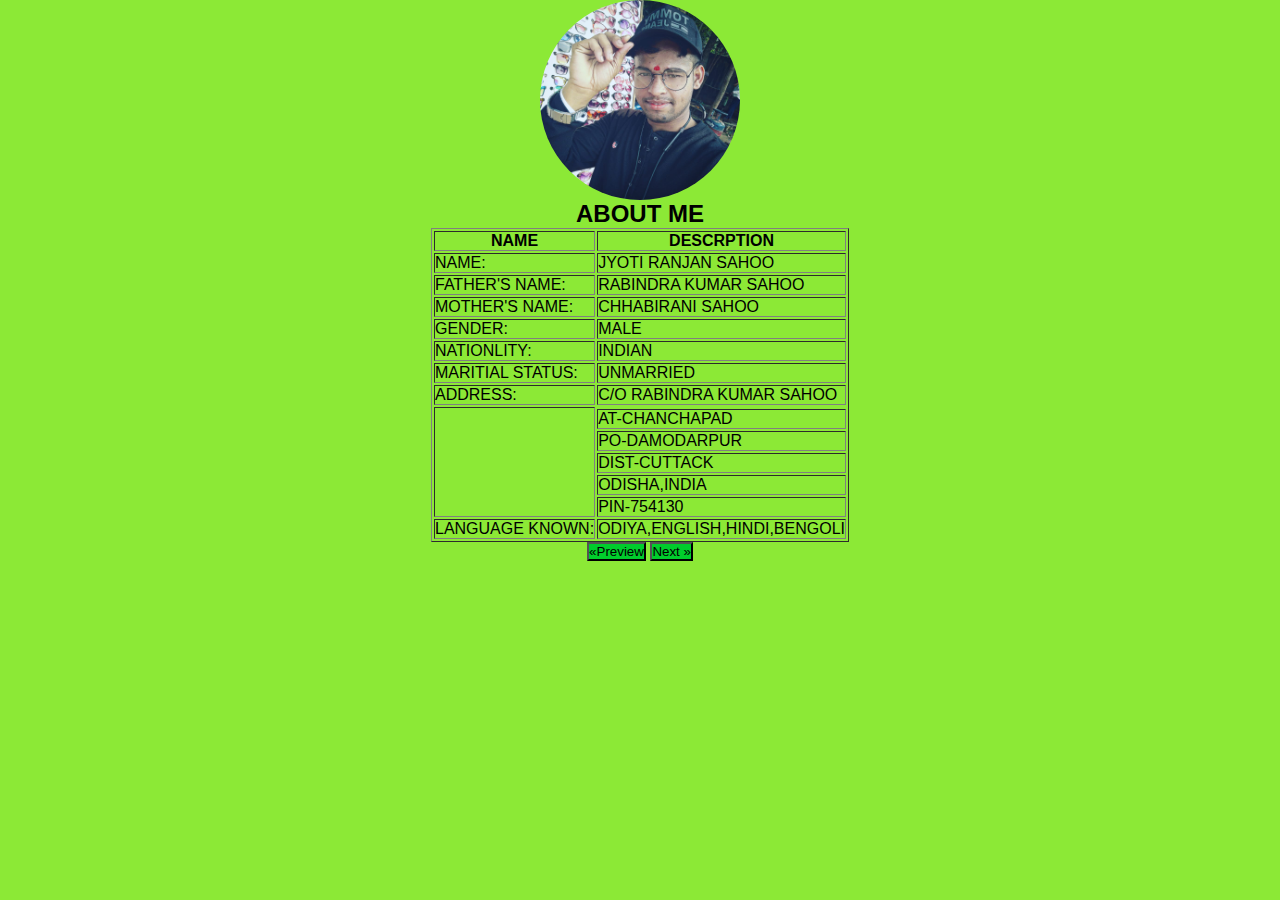
<file: aboutj.html>
<!DOCTYPE html>
<html>
<head>
    <link rel>
    <title>jyoti ranjan sahoo</title>
    <link rel="stylesheet" href="style1.css"/>
</head>
<body class="bg">

   <center> <img src="Akash.jpeg"height="200"width="200"class="c"/></center>
    <center><h2>About me</h2></center>
    
   <center>
    <div class="container">
      <table border="1 px solid black">
        <thead>
          <tr>
            <th>Name</th>
          <th>Descrption</th>
          </tr>
        </thead>
        <tbody >
          <tr><td>Name:</td><td>Jyoti Ranjan Sahoo</td></tr>
          <tr><td>Father's Name:</td><td>Rabindra kumar Sahoo</td></tr>
          <tr><td>Mother's Name:</td><td>Chhabirani Sahoo</td></tr>
          <tr><td>Gender:</td><td>Male</td></tr>
          <tr><td>Nationlity:</td><td>Indian</td></tr>
          <tr><td>Maritial Status:</td><td>unmarried</td></tr>
        <tr><td>Address:</td> <td>c/o Rabindra kumar sahoo</td></tr>
       
        <tr><th rowspan="6"></th>
        
      <tr><td>At-Chanchapad</td></tr>
   <tr> <td>po-Damodarpur</td></tr>
  <tr><td>Dist-Cuttack</td></tr>
       <tr><td>Odisha,india</td></tr>
     <tr> <td>Pin-754130</td></tr>
     <tr><td>Language Known:</td><td>Odiya,english,Hindi,Bengoli</td></tr></table>
  </div> 
  <div class="ty">
    <a href="index.html" class="c1"><button style="background-color: rgb(0, 205, 44);">&laquo;Preview</button></a>
  <a href="academi.html" class="c1" ><button style="background-color:rgb(0, 205, 44) ;">Next &raquo;</button></a>
  </div>


</body>

</html>
</file>
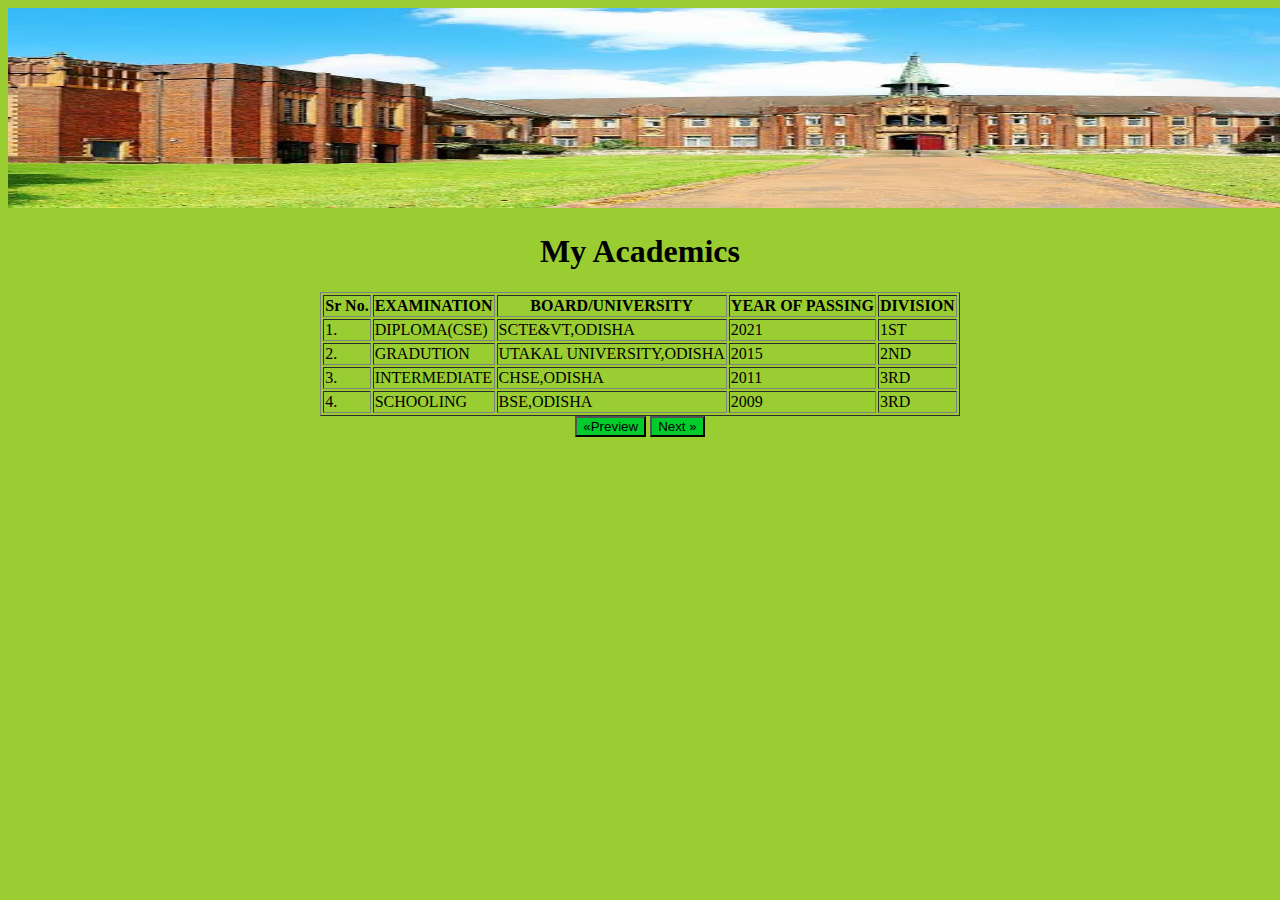
<file: academi.html>
<!DOCTYPE html>
<html lang="en">
<head>
    <meta charset="UTF-8">
    <meta http-equiv="X-UA-Compatible" content="IE=edge">
    <meta name="viewport" content="width=device-width, initial-scale=1.0">
    <title>Document</title>
</head>
<body bgcolor="yellowgreen">
    <img src="aca.jpeg"height="200"width="1700"class="e1"/><br>
    <div class="ecademi"><center><h1>My Academics</h1></center>
       <center><table border="1 px solid black">
          <thead>
            <tr>
              <th>Sr No.</th>
              <th>EXAMINATION</th>
            <th>BOARD/UNIVERSITY</th>
            <th>YEAR OF PASSING</th>
            <th>DIVISION</th>
            </tr>
          </thead>
          <tbody>
            <tr><td>1.</td><td>DIPLOMA(CSE)</td><td>SCTE&VT,ODISHA</td><td>2021</td><td>1ST</td></tr>
            <tr><td>2.</td><td>GRADUTION</td><td>UTAKAL UNIVERSITY,ODISHA</td><td>2015</td><td>2ND</td></tr>
            <tr><td>3.</td><td>INTERMEDIATE</td><td>CHSE,ODISHA</td><td>2011</td><td>3RD</td></tr>
            <tr><td>4.</td><td>SCHOOLING</td><td>BSE,ODISHA</td><td>2009</td><td>3RD</td></tr></tbody></table>
          </center><center> <a href="aboutj.html" class="c1"><button style="background-color: rgb(0, 205, 44);">&laquo;Preview</button></a>
            <a href="myprofile.html" class="c1" ><button style="background-color: rgb(0, 205, 44);">Next &raquo;</button></a></center>
           
            </div>
           
            

</body>
</html>
</file>
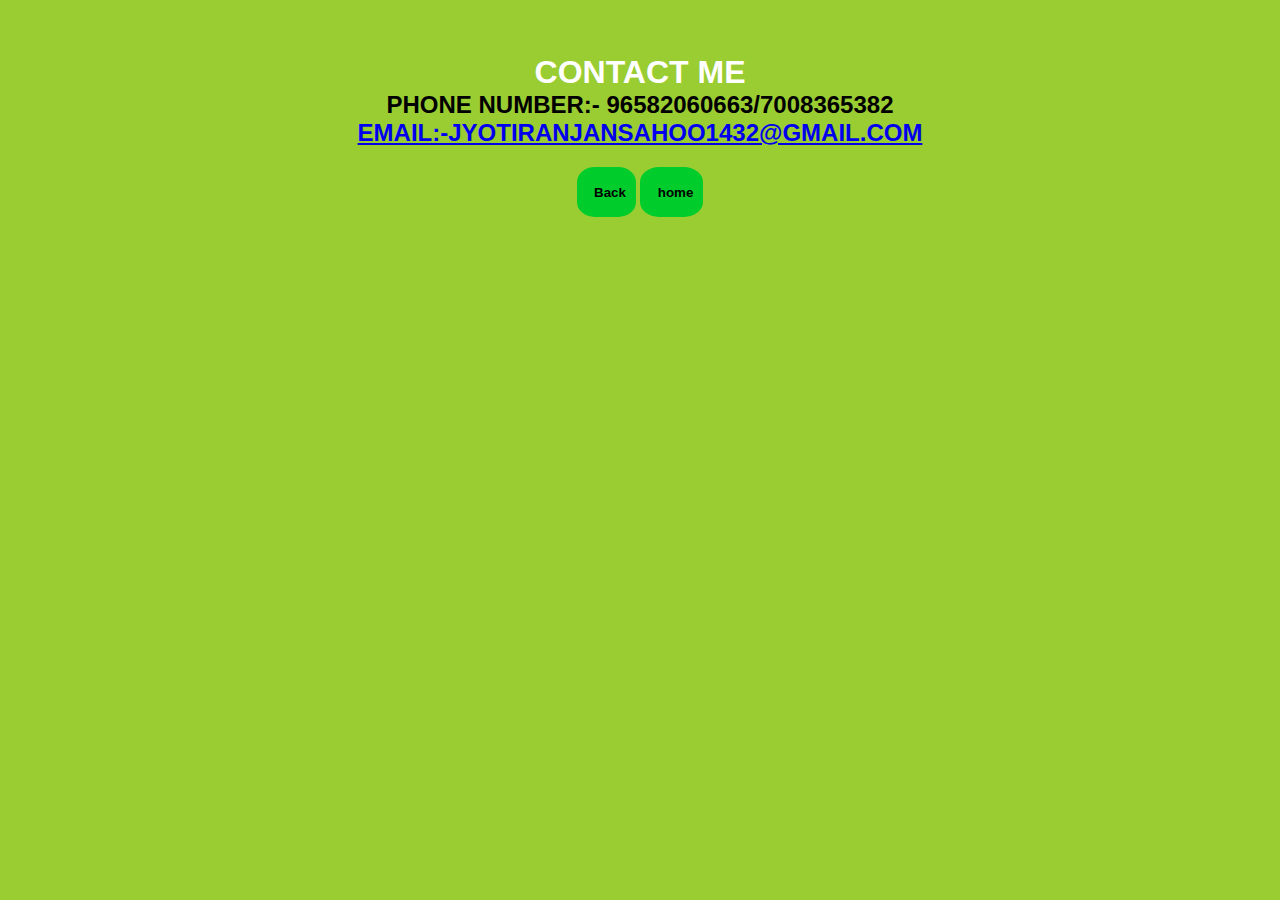
<file: contact.html>
<!DOCTYPE html>
<html lang="en">
<head>
    <meta charset="UTF-8">
    <meta http-equiv="X-UA-Compatible" content="IE=edge">
    <meta name="viewport" content="width=device-width, initial-scale=1.0">
    <title>portfollio</title>
    <link rel="stylesheet"type="text/css"href="style1.css"/>
    </head>
      
<body style="background-color: yellowgreen ;background-size: cover; background-repeat: no-repeat;"><br><br><br>
    <h1 style="color:white;text-align: center;">CONTACT ME</h1>
    <h2 style="color:black;text-align: center;">Phone number:- 96582060663/7008365382</h2>
    <h2 style="color:black;text-align: center;"><a href="jyotiranjansahoo1432@gmail.com">Email:-jyotiranjansahoo1432@gmail.com</a></h2>
    <div class="prince" ><nav>
        <ul>
        <a href="project.html"><button style="background-color: rgb(0, 205, 44);">&nbsp Back</button></a>
           <a href="index.html"><button style="background-color:rgb(0, 205, 44);"> &nbsp home</button></a>
           </ul></nav></div>
</body>
</html>
</file>
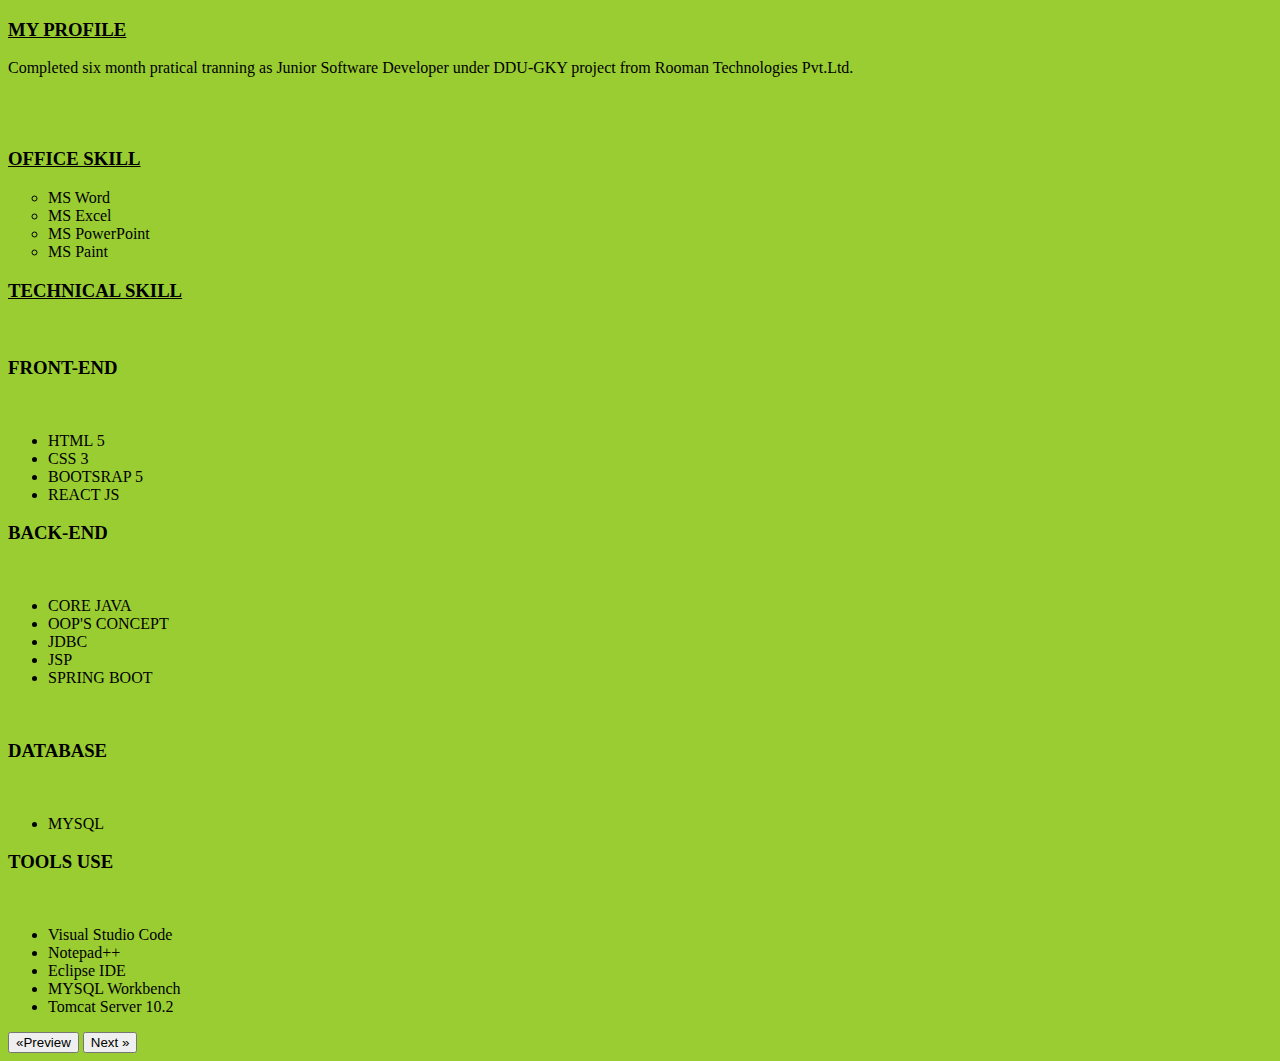
<file: myprofile.html>
<!DOCTYPE html>
<html lang="en">
<head>
    
    <meta charset="UTF-8">
    <meta http-equiv="X-UA-Compatible" content="IE=edge">
    <meta name="viewport" content="width=device-width, initial-scale=1.0">
    <title>Document</title>
</head>
<body style="background-color: yellowgreen;">
    <u><h3>MY PROFILE</h3></u>
<p>
    Completed six month pratical tranning as Junior Software Developer under DDU-GKY project from Rooman Technologies Pvt.Ltd.
</p>
<br><br>

<u><h3>OFFICE SKILL</h3></u>
<ul type="circle">
    <li>MS Word</li>
    <li>MS Excel</li>
    <li>MS PowerPoint</li>
    <li>MS Paint</li>
</ul>
<u><h3>TECHNICAL SKILL</h3></u><br>
<h3>FRONT-END</h3><br>
<ul>
<li>HTML 5</li>
<li>CSS 3</li>
<li>BOOTSRAP 5</li>
<li>REACT JS</li>
</ul>
<h3>BACK-END</h3><br>
<ul>
<li>CORE JAVA</li>
<li>OOP'S CONCEPT</li>
<li>JDBC</li>
<li>JSP</li>
<li>SPRING BOOT</li>
</ul><br>
<h3>DATABASE</h3><br>
<ul>
    <li>MYSQL</li>
</ul>
<h3>TOOLS USE</h3><br>
<ul>
    <li>Visual Studio Code</li>
    <li>Notepad++</li>
    <li>Eclipse IDE</li>
    <li>MYSQL Workbench</li>
    <li>Tomcat Server 10.2</li>
</ul>
</center> <a href="academi.html" class="c1"><button>&laquo;Preview</button></a>
<a href="skill.html" class="c1" ><button>Next &raquo;</button></a></center>
</body>
</html>
</file>
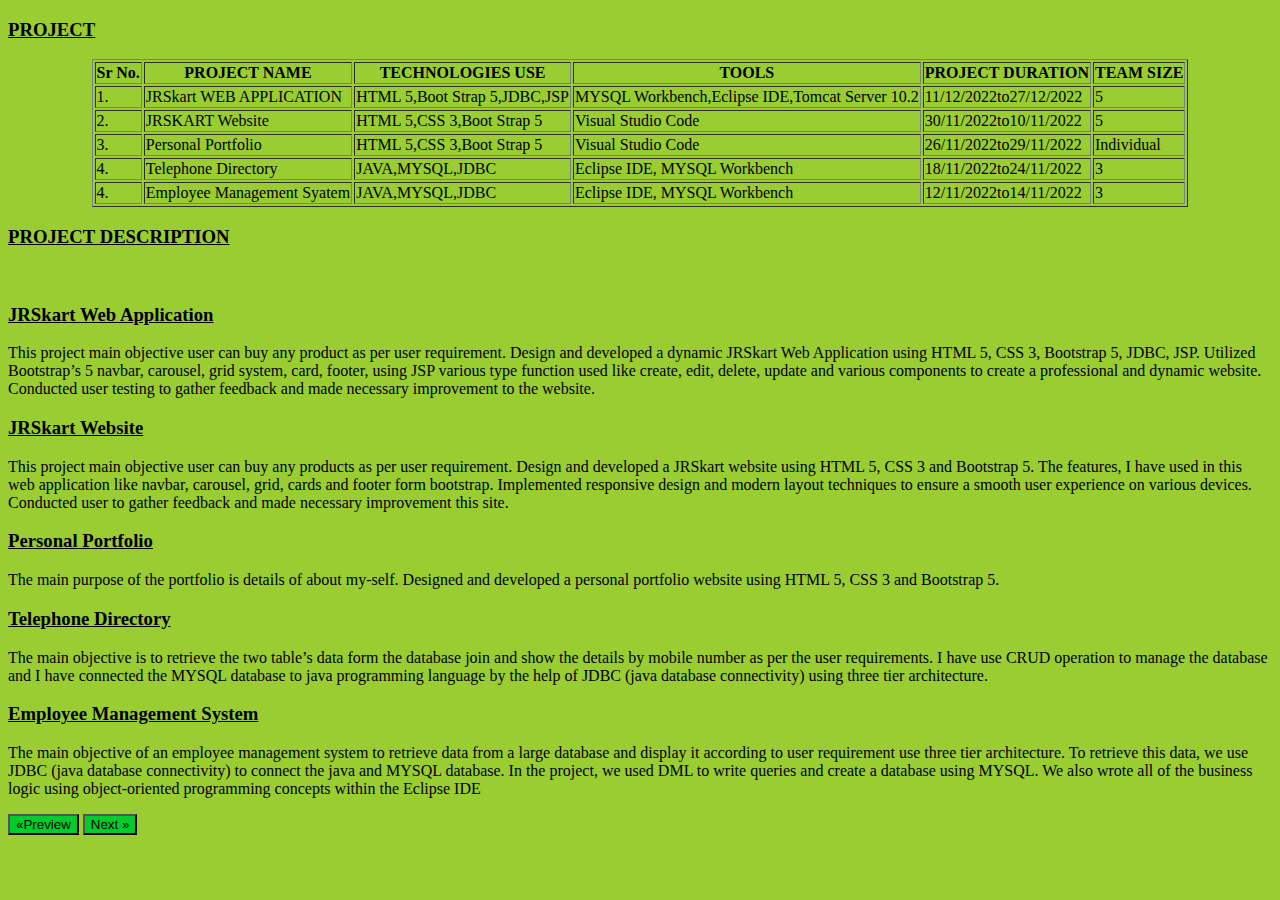
<file: project.html>
<!DOCTYPE html>
<html lang="en">
<head>
    <meta charset="UTF-8">
    <meta http-equiv="X-UA-Compatible" content="IE=edge">
    <meta name="viewport" content="width=device-width, initial-scale=1.0">
    <title>Document</title>
</head>
<body style="background-color: yellowgreen;">
    <h3><u><b>PROJECT</b></u></h3>
    <center><table border="1 px solid black">
    <thead>
        <tr>
          <th>Sr No.</th>
          <th>PROJECT NAME</th>
        <th>TECHNOLOGIES USE</th>
        <th>TOOLS</th>
        <th>PROJECT DURATION</th>
        <th>TEAM SIZE</th>
        </tr>
      </thead>
      <tbody>
        <tr><td>1.</td><td>JRSkart WEB APPLICATION</td><td>HTML 5,Boot Strap 5,JDBC,JSP</td><td>MYSQL Workbench,Eclipse IDE,Tomcat Server 10.2</td><td>11/12/2022to27/12/2022</td><td>5</td></tr>
        <tr><td>2.</td><td>JRSKART Website</td><td>HTML 5,CSS 3,Boot Strap 5</td><td>Visual Studio Code</td><td>30/11/2022to10/11/2022</td><td>5</td></tr>
        <tr><td>3.</td><td>Personal Portfolio</td><td>HTML 5,CSS 3,Boot Strap 5</td><td>Visual Studio Code</td><td>26/11/2022to29/11/2022</td><td>Individual</td></tr>
        <tr><td>4.</td><td>Telephone Directory</td><td>JAVA,MYSQL,JDBC</td><td>Eclipse IDE, MYSQL Workbench</td><td>18/11/2022to24/11/2022</td><td>3</td></tr>
        <tr><td>4.</td><td>Employee Management Syatem</td><td>JAVA,MYSQL,JDBC</td><td>Eclipse IDE, MYSQL Workbench</td><td>12/11/2022to14/11/2022</td><td>3</td></tr>
    </tbody></table></center>
    <h3><u><b>PROJECT DESCRIPTION</b></u></h3><br>
    <h3><u><b>JRSkart Web Application</b></u></h3>
    <p>

        This project main objective user can buy any product as per user requirement. Design and developed a dynamic JRSkart Web Application using HTML 5, CSS 3, Bootstrap 5, JDBC, JSP. Utilized Bootstrap’s 5 navbar, carousel, grid system, card, footer, using JSP various type function used like create, edit, delete, update and various components to create a professional and dynamic website. Conducted user testing to gather feedback and made necessary improvement to the website.     
    </p>
    <h3><u><b>JRSkart Website</b></u></h3>
<p>
    This project main objective user can buy any products as per user requirement. Design and developed a JRSkart website using HTML 5, CSS 3 and Bootstrap 5. The features, I have used in this web application like navbar, carousel, grid, cards and footer form bootstrap. Implemented responsive design and modern layout techniques to ensure a smooth user experience on various devices. Conducted user to gather feedback and made necessary improvement this site.
</p>
<h3><u><b>Personal Portfolio</b></u></h3>
<p>
    The main purpose of the portfolio is details of about my-self. Designed and developed a personal portfolio website using HTML 5, CSS 3 and Bootstrap 5.
</p>
<h3><u><b>Telephone Directory</b></u></h3>
<p>
    The main objective is to retrieve the two table’s data form the database join and show the details by mobile number as per the user requirements. I have use CRUD operation to manage the database and I have connected the MYSQL database to java programming language by the help of JDBC (java database connectivity) using three tier architecture.
</p>
<h3><u><b>Employee Management System</b></u></h3>
<p>
    The main objective of an employee management system to retrieve data from a large database and display it according to user requirement use three tier architecture. To retrieve this data, we use JDBC (java database connectivity) to connect the java and MYSQL database. In the project, we used DML to write queries and create a database using MYSQL. We also wrote all of the business logic using object-oriented programming concepts within the Eclipse IDE 
</p>



      </center> <a href="skill.html" class="c1"><button style="background-color: rgb(0, 205, 44);">&laquo;Preview</button></a>
        <a href="contact.html" class="c1" ><button style="background-color: rgb(0, 205, 44);">Next &raquo;</button></a></center>
       
        </div>
       
</body>
</html>
</file>
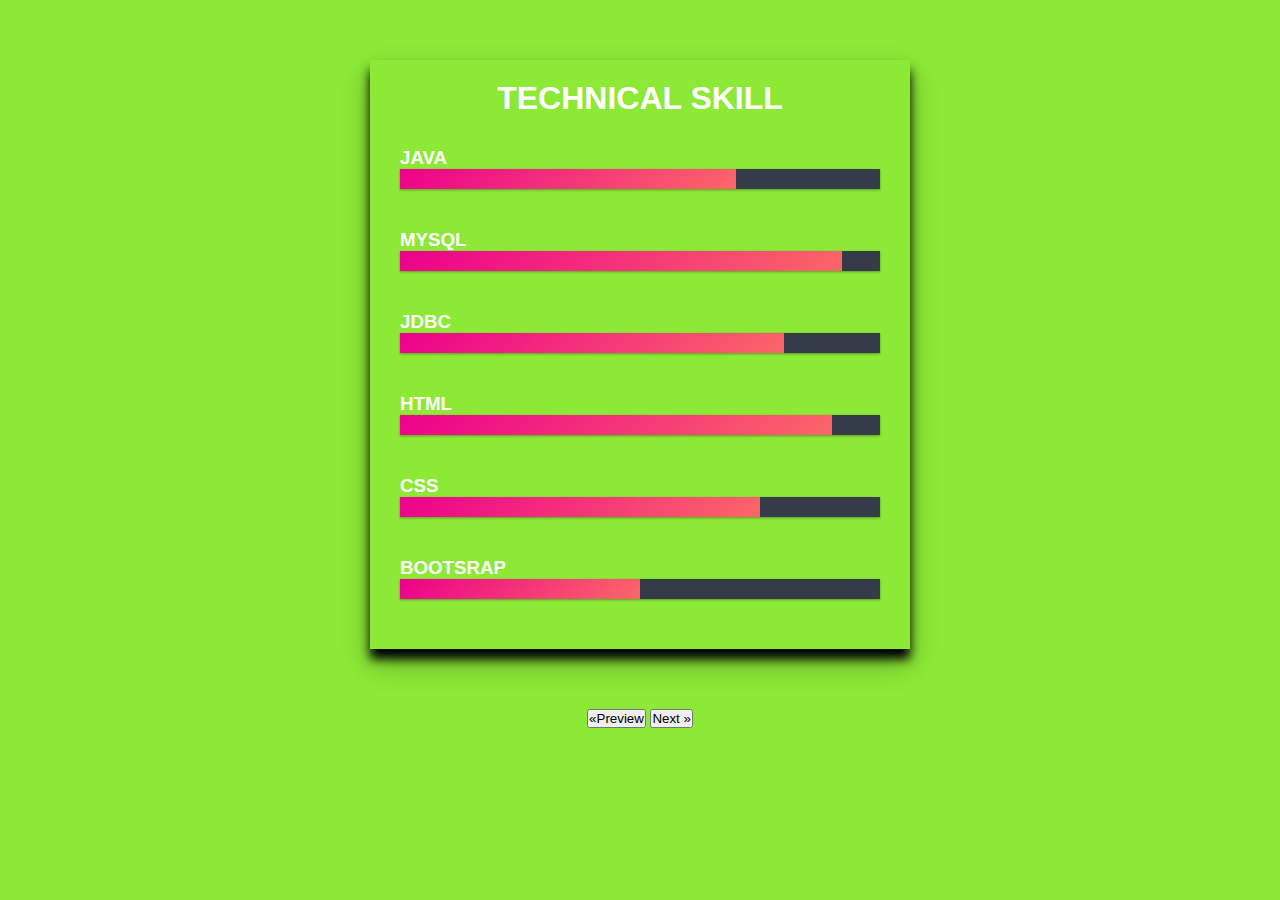
<file: skill.html>
<!DOCTYPE html>
<html lang="en">
<head><link rel="stylesheet" href="style1.css">
    <meta charset="UTF-8">
    <meta http-equiv="X-UA-Compatible" content="IE=edge">
    <meta name="viewport" content="width=device-width, initial-scale=1.0">
    <title>Document</title>
</head>
<body>






    <div class="skill">
        <h1>TECHNICAL SKILL</h1>
       <li> <h3>JAVA</h3>
            <span class="bar"><span class="java"></span></span></li>
            <li><h3>MYSQL</h3>
                <span class="bar"><span class="mysql"></span></span></li>
                <li><h3>JDBC</h3>
                    <span class="bar"><span class="jdbc"></span></span></li>
                  <li>  <h3>HTML</h3>
                        <span class="bar"><span class="html"></span></span></li>
                       <li> <h3>CSS</h3>
                            <span class="bar"><span class="css"></span></span></li>
                           <li> <h3>BOOTSRAP</h3>
                                <span class="bar"><span class="bootstrap"></span></span></li>

    </div>
</center><center> <a href="myprofile.html" class="c1"><button>&laquo;Preview</button></a>
    <a href="project.html" class="c1" ><button>Next &raquo;</button></a></center>
</body>
</html>
</file>
<file: style1.css>
.g1{
    display: block;
    margin: left 0;;
    margin-right:auto;
    border-radius:100%;
    border-style:ridge;
    color: blue;
}
.g2{
    display: block;
    margin-right:auto;
    margin-left: auto;
    border-radius:  100%;
    height: 200px;
    width: 200px;

}
nav{
    display: flex;
    width: 84;
    margin: auto;
    padding: 20px;
    justify-content: space-around;
    align-items: center;
   
}
.prince button
{
    padding: 10px 10px;
    border: none;
    background-color: rgb(97, 97, 211);
    font-weight: sans-serif;
    font-weight:bolder;
    border-radius: 30%;
    height: 35px;
    height: 50px;

}

div{
    margin-left: auto;
    margin-right: aoto;
}
 p
{
    padding:0px;
    margin: 1px;
    align-items:center;
}
.e1{
    display: flex;
    width: 84;
    margin: auto;
    padding: 20px;
    justify-content: space-around;
    align-items: center;
    margin-left: auto;
    margin-right: auto;
}
body{
    background-color: aqua;
}
.c{
    display: block;
    
    margin-left: auto;
    margin-right: auto;
    border-radius: 78%;
    
}
.ty c1{
    margin-top: 50%;
    background-color: rgb(183, 0, 255);
}
.div jg{
    background-color: rgb(68, 0, 255);

}
*{
    font-family: Gill Sans,  sans-serif;
    list-style-type: none;
    padding: 0;
    margin: 0;

}
body{
    background: rgb(140, 233, 54);
    text-transform: uppercase;

}
h1{
    text-align:center ;
}
.skill{
    width: 500px;
    margin: 60px auto;
    color: #fff;
    padding: 20px;
    box-shadow: 0 14px 28px rgba(0, 0, 0, 0.25),0 10px 10px rgba(0, 0, 0, 1.0);
}
.skill li{
    margin: 20px 0;
    padding: 10px;
}
.bar{
    background: #353b48;
    display: block;
    height: 20px;
    border: 1px solid rgba(0, 0, 0, 0.3);
    border: 10px;
    overflow: hidden;
    box-shadow: 0 1px 3px rgba(0, 0, 0, 0.12),0 1px 2px rgba(0, 0, 0, 0.24);
    transition: all 0.3s cubic-bezier(.25,.8,.25.1);
}
.bar:hover{
    box-shadow: 0 14px 28px rgba(0, 0, 0, 0.25),0 10px 10px rgba(0, 0, 0, 0.27) ;
}
.bar span{
    height:20px;
    float:left;
    background: linear-gradient(135deg,rgba(236,0,140,1)0%,rgba(252,103,103,1)100%);
}
.java{
    width: 70%;
    animation: java 3s;
}
.mysql{
    width: 92%;
    animation: mysql 3s;
}
.jdbc{
    width: 80%;
    animation: jdbc 3s;
}
.html{
    width: 90%;
    animation: html 3s;
}
.css{
    width: 75%;
    animation: css 3s;
}
.bootstrap{
    width: 50%;
    animation: bootstrap 3s;
}
.gm{
    display: block;
    width:50px;
    height: 50px;
margin-left: 412px;
margin: right 60px;;
border-bottom: #353b48;
    
}
.c13{
    margin: left 420px; ;
}
.dd1{
    display: block;
    margin-left: 200px;
    margin-right: 100px;
    border-radius: 100%;
    image-shadow: 0 1px 3px rgba(0, 0, 0, 0.12),0 1px 2px rgba(0, 0, 0, 0.24);
    image-resolution: 100px;
    transition: all 0.3s cubic-bezier(.25,.8,.25.1);
}
</file>
